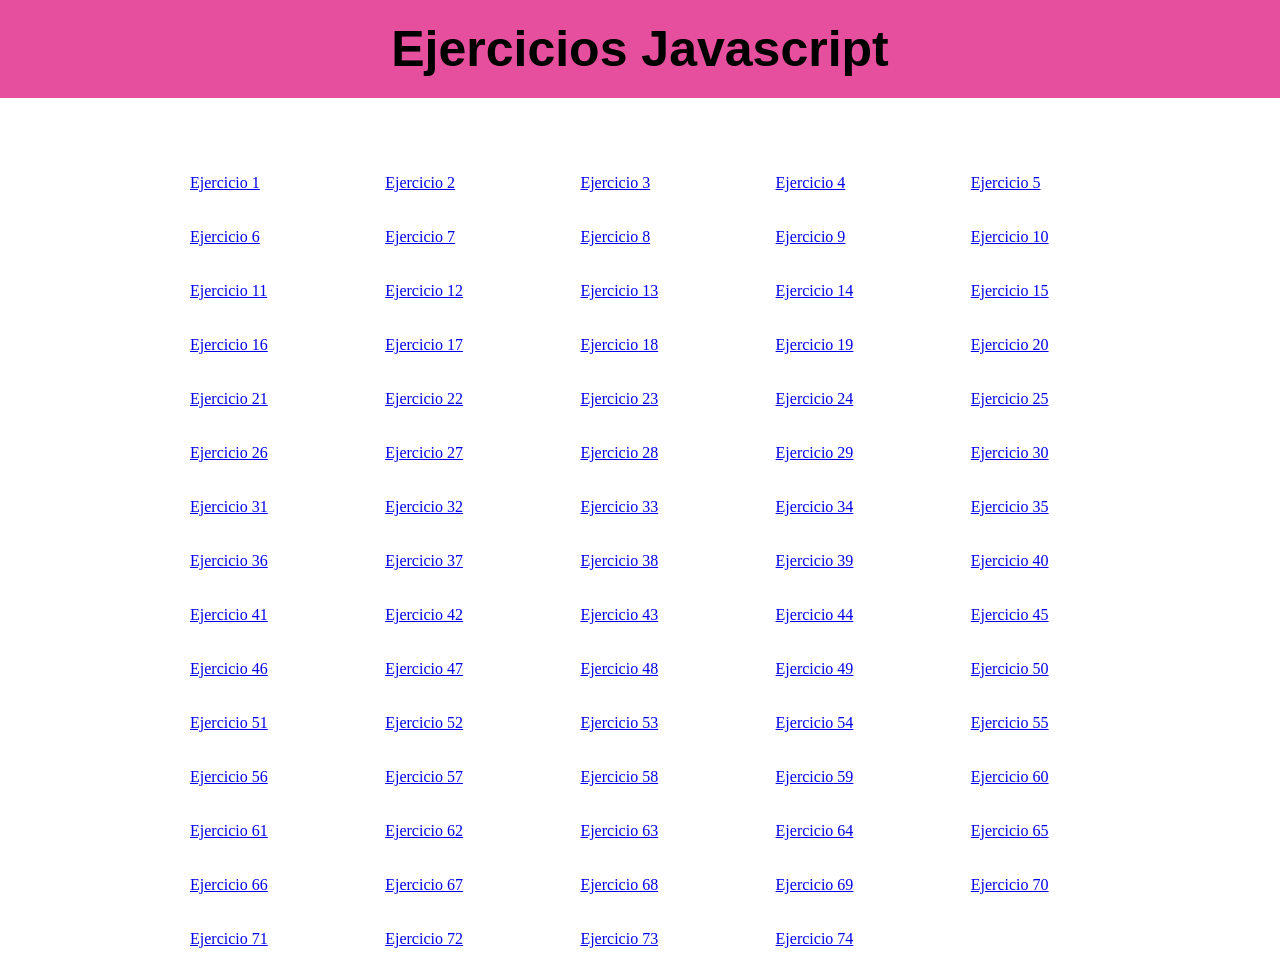
<file: index.html>
<!DOCTYPE html>
<html lang="en">
<head>
    <meta charset="UTF-8">
    <meta name="viewport" content="width=device-width, initial-scale=1.0">
    <link rel="stylesheet" href="style.css">
    <title>Ejercicios Javascript </title>
</head>
<body>
    <header>
        <div class="titulo">
  <p> Ejercicios Javascript</p>
        </div>
    </header>
    <div class="contenedor contenedor__lista">
        <ul class="contenedor__lista__vinculo">
        <li class="lista__vinculo"> <a href="ejercicios/ejercicio1.html" class="pregunta">Ejercicio 1</a></li>
        <li class="lista__vinculo"> <a href="ejercicios/ejercicio2.html" class="pregunta">Ejercicio 2</a></li>
        <li class="lista__vinculo"> <a href="ejercicios/ejercicio3.html" class="pregunta">Ejercicio 3</a></li>
        <li class="lista__vinculo"> <a href="ejercicios/ejercicio4.html" class="pregunta">Ejercicio 4</a></li>
        <li class="lista__vinculo"> <a href="ejercicios/ejercicio5.html" class="pregunta">Ejercicio 5</a></li>
        <li class="lista__vinculo"> <a href="ejercicios/ejercicio6.html" class="pregunta">Ejercicio 6</a></li>
        <li class="lista__vinculo"> <a href="ejercicios/ejercicio7.html" class="pregunta">Ejercicio 7</a></li>
        <li class="lista__vinculo"> <a href="ejercicios/ejercicio8.html" class="pregunta">Ejercicio 8</a></li>
        <li class="lista__vinculo"> <a href="ejercicios/ejercicio9.html" class="pregunta">Ejercicio 9</a></li>
        <li class="lista__vinculo"> <a href="ejercicios/ejercicio10.html" class="pregunta">Ejercicio 10</a></li>
        <li class="lista__vinculo"> <a href="ejercicios/ejercicio11.html" class="pregunta">Ejercicio 11</a></li>
        <li class="lista__vinculo"> <a href="ejercicios/ejercicio12.html" class="pregunta">Ejercicio 12</a></li>
        <li class="lista__vinculo"> <a href="ejercicios/ejercicio13.html" class="pregunta">Ejercicio 13</a></li>
        <li class="lista__vinculo"> <a href="ejercicios/ejercicio14.html" class="pregunta">Ejercicio 14</a></li>
        <li class="lista__vinculo"> <a href="ejercicios/ejercicio15.html" class="pregunta">Ejercicio 15</a></li>
        <li class="lista__vinculo"> <a href="ejercicios/ejercicio16.html" class="pregunta">Ejercicio 16</a></li>
        <li class="lista__vinculo"> <a href="ejercicios/ejercicio17.html" class="pregunta">Ejercicio 17</a></li>
        <li class="lista__vinculo"> <a href="ejercicios/ejercicio18.html" class="pregunta">Ejercicio 18</a></li>
        <li class="lista__vinculo"> <a href="ejercicios/ejercicio19.html" class="pregunta">Ejercicio 19</a></li>
        <li class="lista__vinculo"> <a href="ejercicios/ejercicio20.html" class="pregunta">Ejercicio 20</a></li>
        <li class="lista__vinculo"> <a href="ejercicios/ejercicio21.html" class="pregunta">Ejercicio 21</a></li>
        <li class="lista__vinculo"> <a href="ejercicios/ejercicio22.html" class="pregunta">Ejercicio 22</a></li>
        <li class="lista__vinculo"> <a href="ejercicios/ejercicio23.html" class="pregunta">Ejercicio 23</a></li>
        <li class="lista__vinculo"> <a href="ejercicios/ejercicio24.html" class="pregunta">Ejercicio 24</a></li>
        <li class="lista__vinculo"> <a href="ejercicios/ejercicio25.html" class="pregunta">Ejercicio 25</a></li>
        <li class="lista__vinculo"> <a href="ejercicios/ejercicio26.html" class="pregunta">Ejercicio 26</a></li>
        <li class="lista__vinculo"> <a href="ejercicios/ejercicio27.html" class="pregunta">Ejercicio 27</a></li>
        <li class="lista__vinculo"> <a href="ejercicios/ejercicio28.html" class="pregunta">Ejercicio 28</a></li>
        <li class="lista__vinculo"> <a href="ejercicios/ejercicio29.html" class="pregunta">Ejercicio 29</a></li>
        <li class="lista__vinculo"> <a href="ejercicios/ejercicio30.html" class="pregunta">Ejercicio 30</a></li>
        <li class="lista__vinculo"> <a href="ejercicios/ejercicio31.html" class="pregunta">Ejercicio 31</a></li>
        <li class="lista__vinculo"> <a href="ejercicios/ejercicio32.html" class="pregunta">Ejercicio 32</a></li>
        <li class="lista__vinculo"> <a href="ejercicios/ejercicio33.html" class="pregunta">Ejercicio 33</a></li>
        <li class="lista__vinculo"> <a href="ejercicios/ejercicio34.html" class="pregunta">Ejercicio 34</a></li>
        <li class="lista__vinculo"> <a href="ejercicios/ejercicio35.html" class="pregunta">Ejercicio 35</a></li>
        <li class="lista__vinculo"> <a href="ejercicios/ejercicio36.html" class="pregunta">Ejercicio 36</a></li>
        <li class="lista__vinculo"> <a href="ejercicios/ejercicio37.html" class="pregunta">Ejercicio 37</a></li>
        <li class="lista__vinculo"> <a href="ejercicios/ejercicio38.html" class="pregunta">Ejercicio 38</a></li>
        <li class="lista__vinculo"> <a href="ejercicios/ejercicio39.html" class="pregunta">Ejercicio 39</a></li>
        <li class="lista__vinculo"> <a href="ejercicios/ejercicio40.html" class="pregunta">Ejercicio 40</a></li>
        <li class="lista__vinculo"> <a href="ejercicios/ejercicio41.html" class="pregunta">Ejercicio 41</a></li>
        <li class="lista__vinculo"> <a href="ejercicios/ejercicio42.html" class="pregunta">Ejercicio 42</a></li>
        <li class="lista__vinculo"> <a href="ejercicios/ejercicio43.html" class="pregunta">Ejercicio 43</a></li>
        <li class="lista__vinculo"> <a href="ejercicios/ejercicio44.html" class="pregunta">Ejercicio 44</a></li>
        <li class="lista__vinculo"> <a href="ejercicios/ejercicio45.html" class="pregunta">Ejercicio 45</a></li>
        <li class="lista__vinculo"> <a href="ejercicios/ejercicio46.html" class="pregunta">Ejercicio 46</a></li>
        <li class="lista__vinculo"> <a href="ejercicios/ejercicio47.html" class="pregunta">Ejercicio 47</a></li>
        <li class="lista__vinculo"> <a href="ejercicios/ejercicio48.html" class="pregunta">Ejercicio 48</a></li>
        <li class="lista__vinculo"> <a href="ejercicios/ejercicio49.html" class="pregunta">Ejercicio 49</a></li>
        <li class="lista__vinculo"> <a href="ejercicios/ejercicio50.html" class="pregunta">Ejercicio 50</a></li>
        <li class="lista__vinculo"> <a href="ejercicios/ejercicio51.html" class="pregunta">Ejercicio 51</a></li>
        <li class="lista__vinculo"> <a href="ejercicios/ejercicio52.html" class="pregunta">Ejercicio 52</a></li>
        <li class="lista__vinculo"> <a href="ejercicios/ejercicio53.html" class="pregunta">Ejercicio 53</a></li>
        <li class="lista__vinculo"> <a href="ejercicios/ejercicio54.html" class="pregunta">Ejercicio 54</a></li>
        <li class="lista__vinculo"> <a href="ejercicios/ejercicio55.html" class="pregunta">Ejercicio 55</a></li>
        <li class="lista__vinculo"> <a href="ejercicios/ejercicio56.html" class="pregunta">Ejercicio 56</a></li>
        <li class="lista__vinculo"> <a href="ejercicios/ejercicio57.html" class="pregunta">Ejercicio 57</a></li>
        <li class="lista__vinculo"> <a href="ejercicios/ejercicio58.html" class="pregunta">Ejercicio 58</a></li>
        <li class="lista__vinculo"> <a href="ejercicios/ejercicio59.html" class="pregunta">Ejercicio 59</a></li>
        <li class="lista__vinculo"> <a href="ejercicios/ejercicio60.html" class="pregunta">Ejercicio 60</a></li>
        <li class="lista__vinculo"> <a href="ejercicios/ejercicio61.html" class="pregunta">Ejercicio 61</a></li>
        <li class="lista__vinculo"> <a href="ejercicios/ejercicio62.html" class="pregunta">Ejercicio 62</a></li>
        <li class="lista__vinculo"> <a href="ejercicios/ejercicio63.html" class="pregunta">Ejercicio 63</a></li>
        <li class="lista__vinculo"> <a href="ejercicios/ejercicio64.html" class="pregunta">Ejercicio 64</a></li>
        <li class="lista__vinculo"> <a href="ejercicios/ejercicio65.html" class="pregunta">Ejercicio 65</a></li>
        <li class="lista__vinculo"> <a href="ejercicios/ejercicio66.html" class="pregunta">Ejercicio 66</a></li>
        <li class="lista__vinculo"> <a href="ejercicios/ejercicio67.html" class="pregunta">Ejercicio 67</a></li>
        <li class="lista__vinculo"> <a href="ejercicios/ejercicio68.html" class="pregunta">Ejercicio 68</a></li>
        <li class="lista__vinculo"> <a href="ejercicios/ejercicio69.html" class="pregunta">Ejercicio 69</a></li>
        <li class="lista__vinculo"> <a href="ejercicios/ejercicio70.html" class="pregunta">Ejercicio 70</a></li>
        <li class="lista__vinculo"> <a href="ejercicios/ejercicio71.html" class="pregunta">Ejercicio 71</a></li>
        <li class="lista__vinculo"> <a href="ejercicios/ejercicio72.html" class="pregunta">Ejercicio 72</a></li>
        <li class="lista__vinculo"> <a href="ejercicios/ejercicio73.html" class="pregunta">Ejercicio 73</a></li>
        <li class="lista__vinculo"> <a href="ejercicios/ejercicio74.html" class="pregunta">Ejercicio 74</a></li>
        </ul>
        </div>
</body>
</html>
</file>
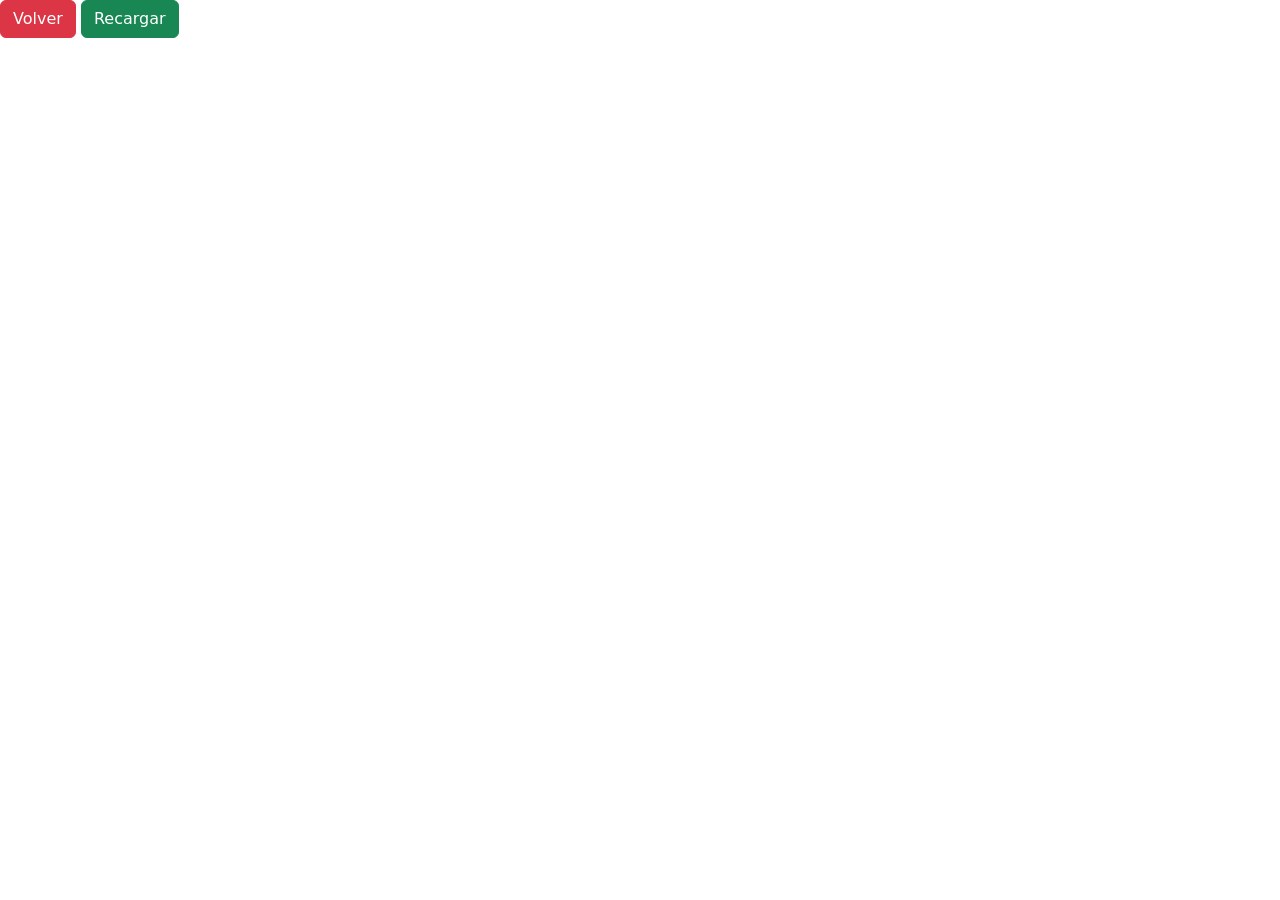
<file: ejercicios/ejercicio1.html>
<!DOCTYPE html>
<html lang="en">
<head>
    <meta charset="UTF-8">
    <link href="https://cdn.jsdelivr.net/npm/bootstrap@5.3.3/dist/css/bootstrap.min.css" rel="stylesheet" integrity="sha384-QWTKZyjpPEjISv5WaRU9OFeRpok6YctnYmDr5pNlyT2bRjXh0JMhjY6hW+ALEwIH" crossorigin="anonymous">
    <meta name="viewport" content="width=device-width, initial-scale=1.0">
    <title>Document</title>
</head>
<body>
    <script src="ejercicio1.js"></script>
    <a href="/index.html" class="btn btn-danger" role="button" aria-disabled="true"> Volver </a>
    <a href="javascript:location.reload()" class="btn btn-success" role="button" aria-disabled="true">Recargar</a>
</body>
</html>
</file>
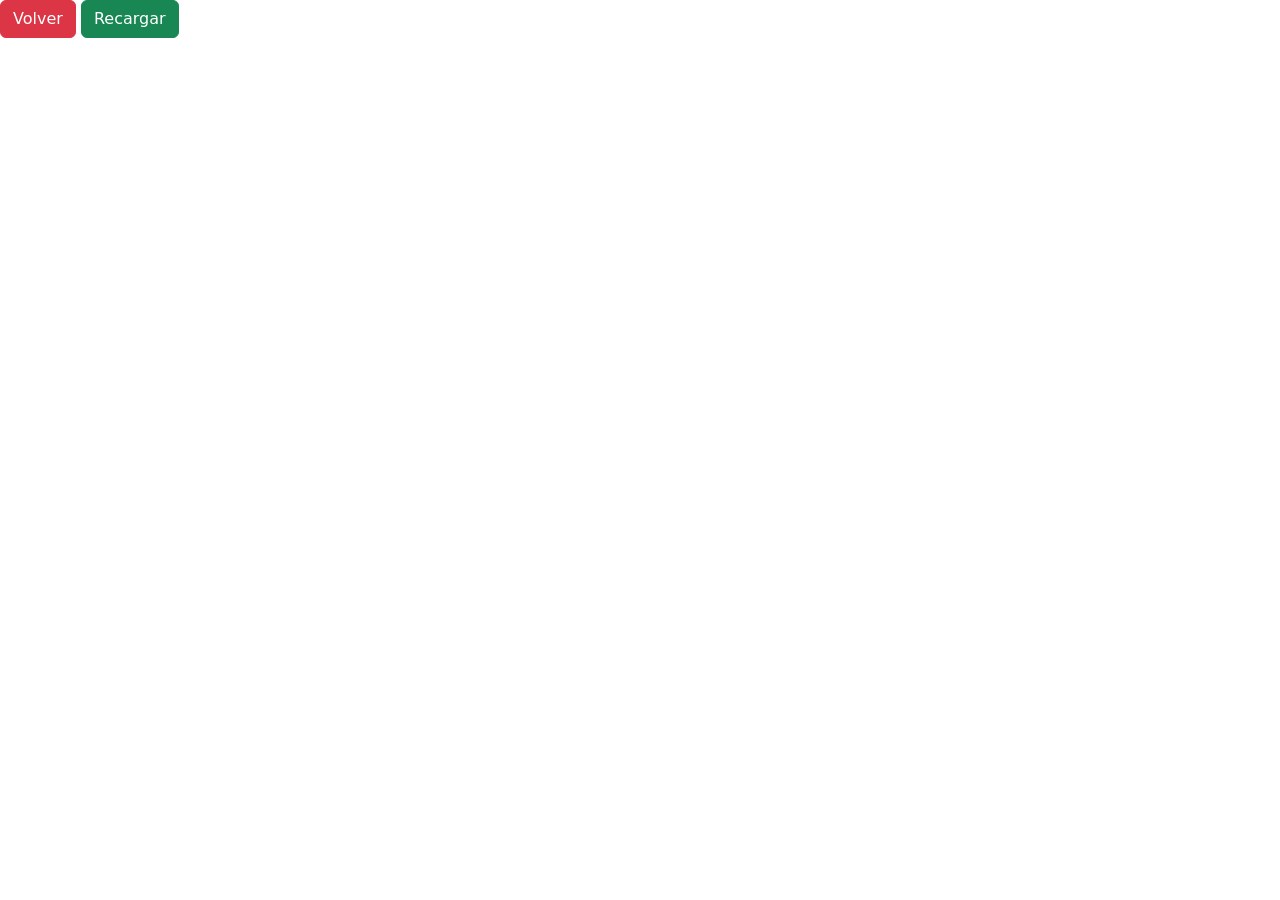
<file: ejercicios/ejercicio10.html>
<!DOCTYPE html>
<html lang="en">
<head>
    <meta charset="UTF-8">
    <link href="https://cdn.jsdelivr.net/npm/bootstrap@5.3.3/dist/css/bootstrap.min.css" rel="stylesheet" integrity="sha384-QWTKZyjpPEjISv5WaRU9OFeRpok6YctnYmDr5pNlyT2bRjXh0JMhjY6hW+ALEwIH" crossorigin="anonymous">
    <meta name="viewport" content="width=device-width, initial-scale=1.0">
    <title>Document</title>
</head>
<body>
    <script src="ejercicio10.js"></script>
    <a href="/index.html" class="btn btn-danger" role="button" aria-disabled="true"> Volver </a>
    <a href="javascript:location.reload()" class="btn btn-success" role="button" aria-disabled="true">Recargar</a>
</body>
</html>
</file>
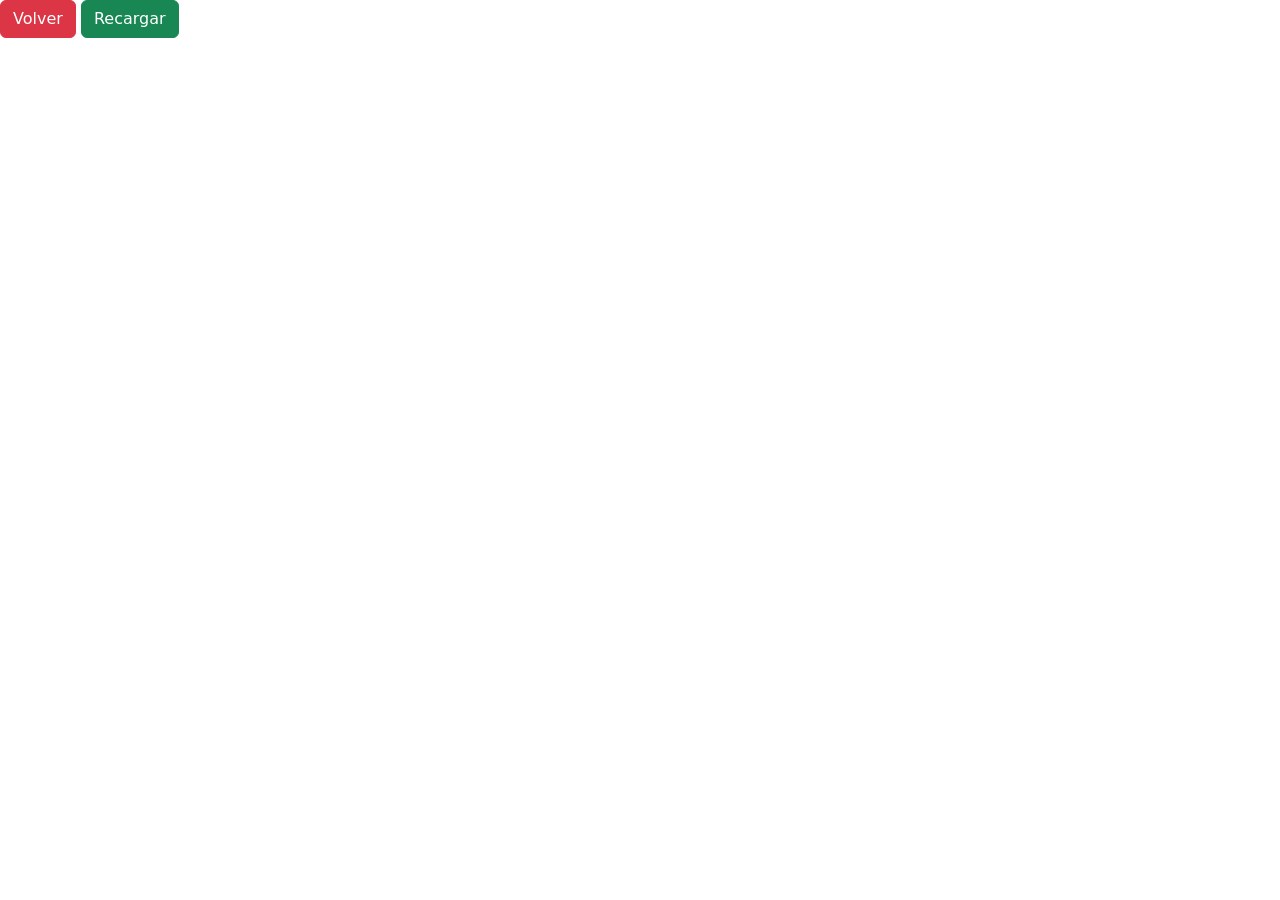
<file: ejercicios/ejercicio11.html>
<!DOCTYPE html>
<html lang="en">
<head>
    <meta charset="UTF-8">
    <link href="https://cdn.jsdelivr.net/npm/bootstrap@5.3.3/dist/css/bootstrap.min.css" rel="stylesheet" integrity="sha384-QWTKZyjpPEjISv5WaRU9OFeRpok6YctnYmDr5pNlyT2bRjXh0JMhjY6hW+ALEwIH" crossorigin="anonymous">
    <meta name="viewport" content="width=device-width, initial-scale=1.0">
    <title>Document</title>
</head>
<body>
    <script src="ejercicio11.js"></script>
    <a href="/index.html" class="btn btn-danger" role="button" aria-disabled="true"> Volver </a>
    <a href="javascript:location.reload()" class="btn btn-success" role="button" aria-disabled="true">Recargar</a>
</body>
</html>
</file>
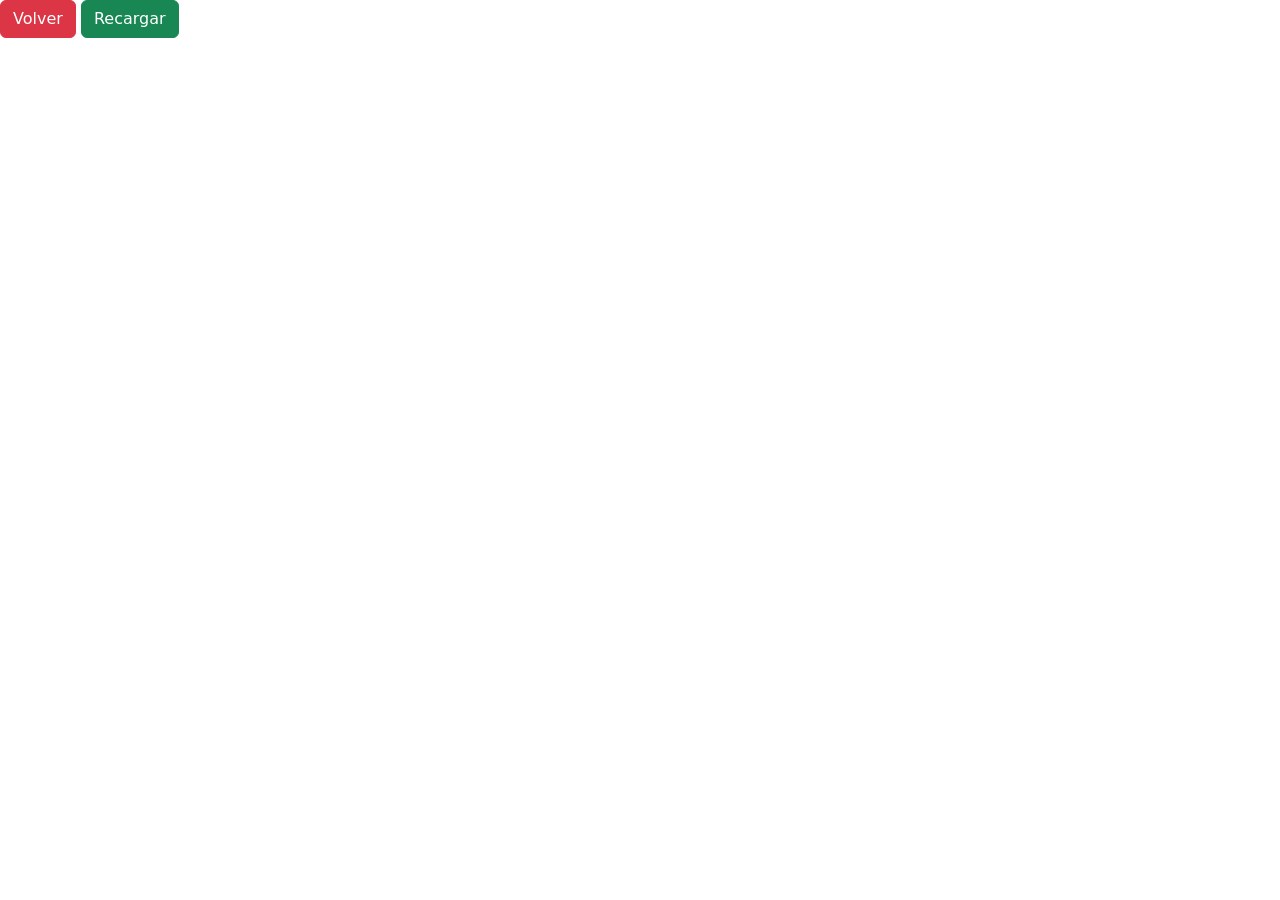
<file: ejercicios/ejercicio12.html>
<!DOCTYPE html>
<html lang="en">
<head>
    <meta charset="UTF-8">
    <link href="https://cdn.jsdelivr.net/npm/bootstrap@5.3.3/dist/css/bootstrap.min.css" rel="stylesheet" integrity="sha384-QWTKZyjpPEjISv5WaRU9OFeRpok6YctnYmDr5pNlyT2bRjXh0JMhjY6hW+ALEwIH" crossorigin="anonymous">
    <meta name="viewport" content="width=device-width, initial-scale=1.0">
    <title>Document</title>
</head>
<body>
    <script src="ejercicio12.js"></script>
    <a href="/index.html" class="btn btn-danger" role="button" aria-disabled="true"> Volver </a>
    <a href="javascript:location.reload()" class="btn btn-success" role="button" aria-disabled="true">Recargar</a>
</body>
</html>
</file>
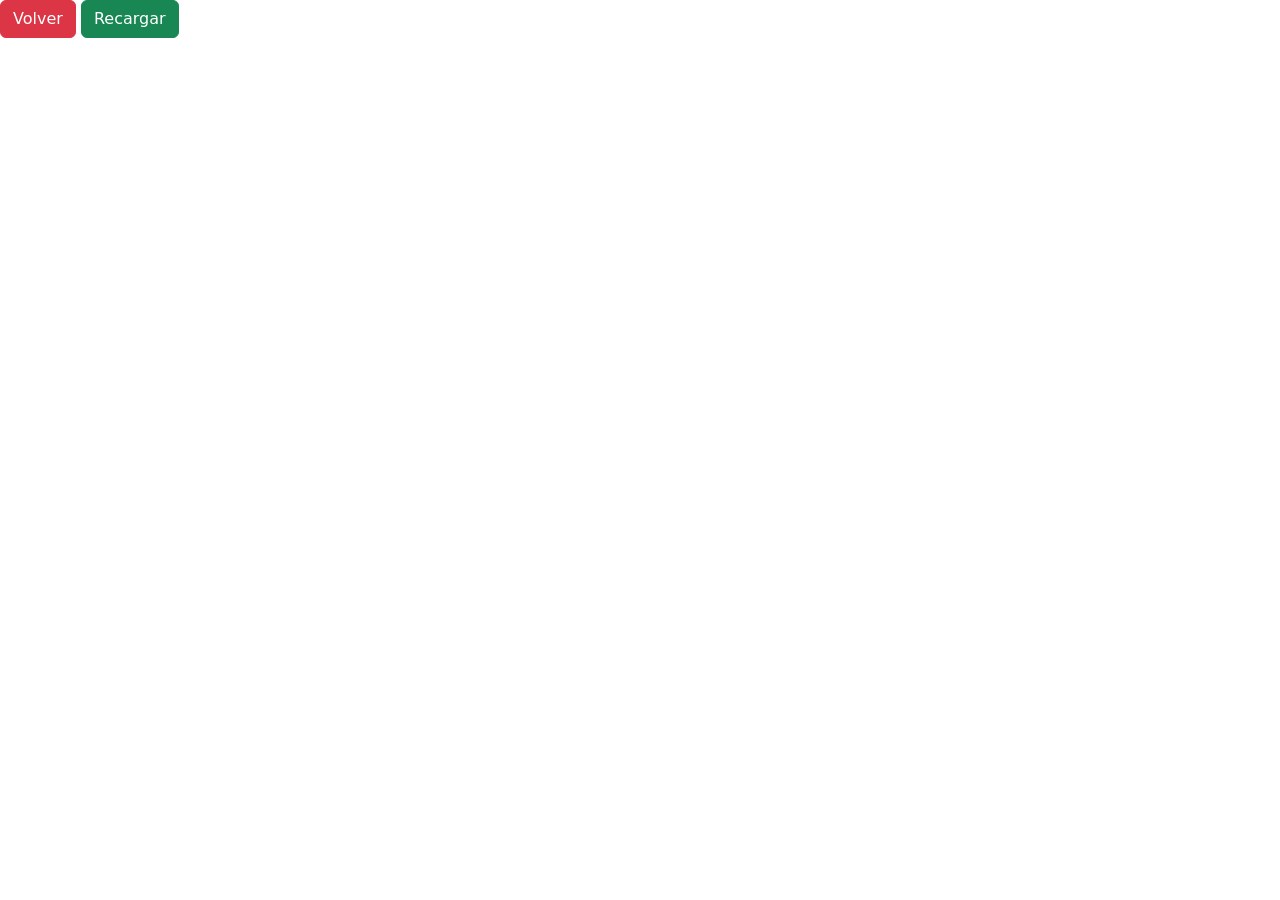
<file: ejercicios/ejercicio14.html>
<!DOCTYPE html>
<html lang="en">
<head>
    <meta charset="UTF-8">
    <link href="https://cdn.jsdelivr.net/npm/bootstrap@5.3.3/dist/css/bootstrap.min.css" rel="stylesheet" integrity="sha384-QWTKZyjpPEjISv5WaRU9OFeRpok6YctnYmDr5pNlyT2bRjXh0JMhjY6hW+ALEwIH" crossorigin="anonymous">
    <meta name="viewport" content="width=device-width, initial-scale=1.0">
    <title>Document</title>
</head>
<body>
    <script src="ejercicio14.js"></script>
    <a href="/index.html" class="btn btn-danger" role="button" aria-disabled="true"> Volver </a>
    <a href="javascript:location.reload()" class="btn btn-success" role="button" aria-disabled="true">Recargar</a>
</body>
</html>
</file>
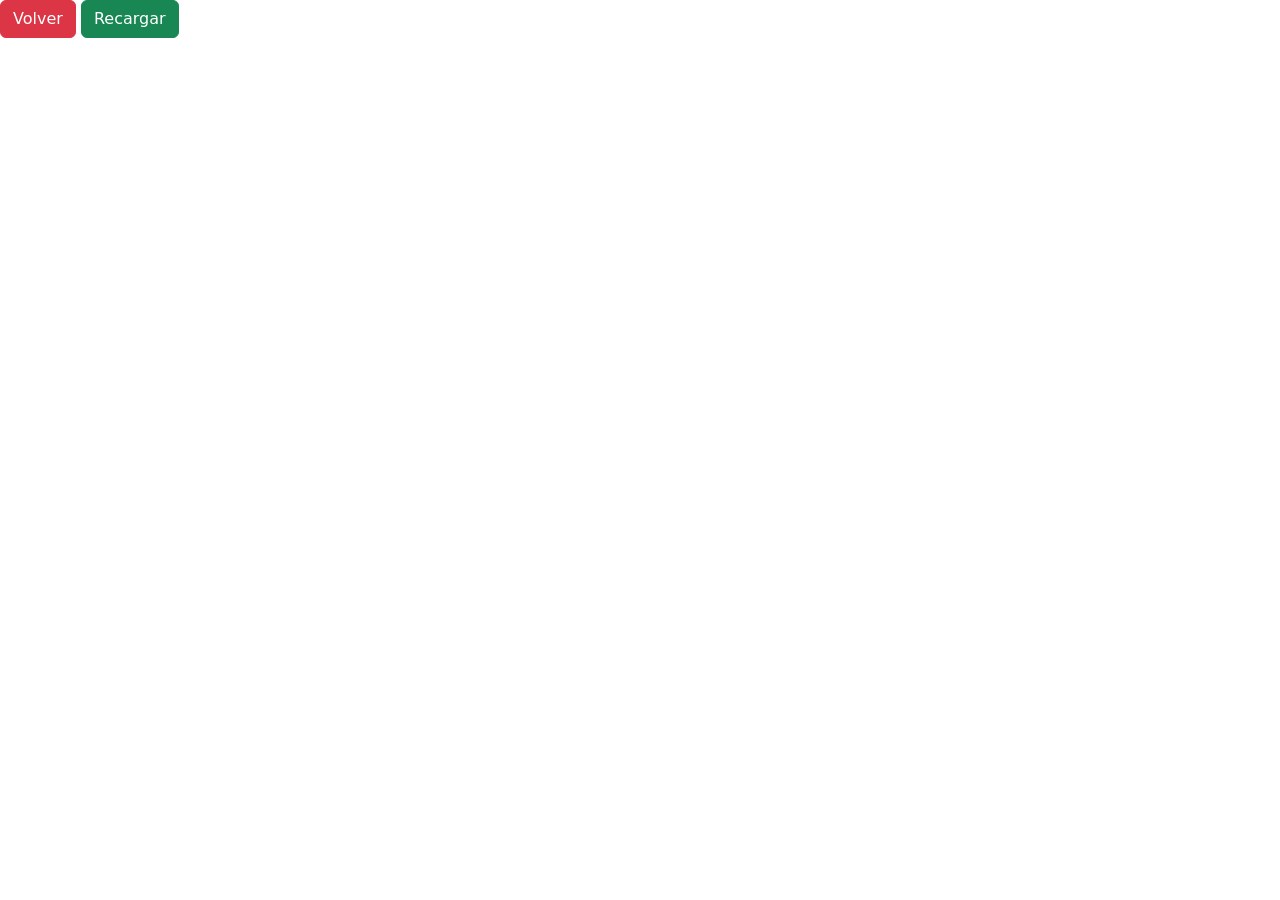
<file: ejercicios/ejercicio15.html>
<!DOCTYPE html>
<html lang="en">
<head>
    <meta charset="UTF-8">
    <link href="https://cdn.jsdelivr.net/npm/bootstrap@5.3.3/dist/css/bootstrap.min.css" rel="stylesheet" integrity="sha384-QWTKZyjpPEjISv5WaRU9OFeRpok6YctnYmDr5pNlyT2bRjXh0JMhjY6hW+ALEwIH" crossorigin="anonymous">
    <meta name="viewport" content="width=device-width, initial-scale=1.0">
    <title>Document</title>
</head>
<body>
    <script src="ejercicio15.js"></script>
    <a href="/index.html" class="btn btn-danger" role="button" aria-disabled="true"> Volver </a>
    <a href="javascript:location.reload()" class="btn btn-success" role="button" aria-disabled="true">Recargar</a>
</body>
</html>
</file>
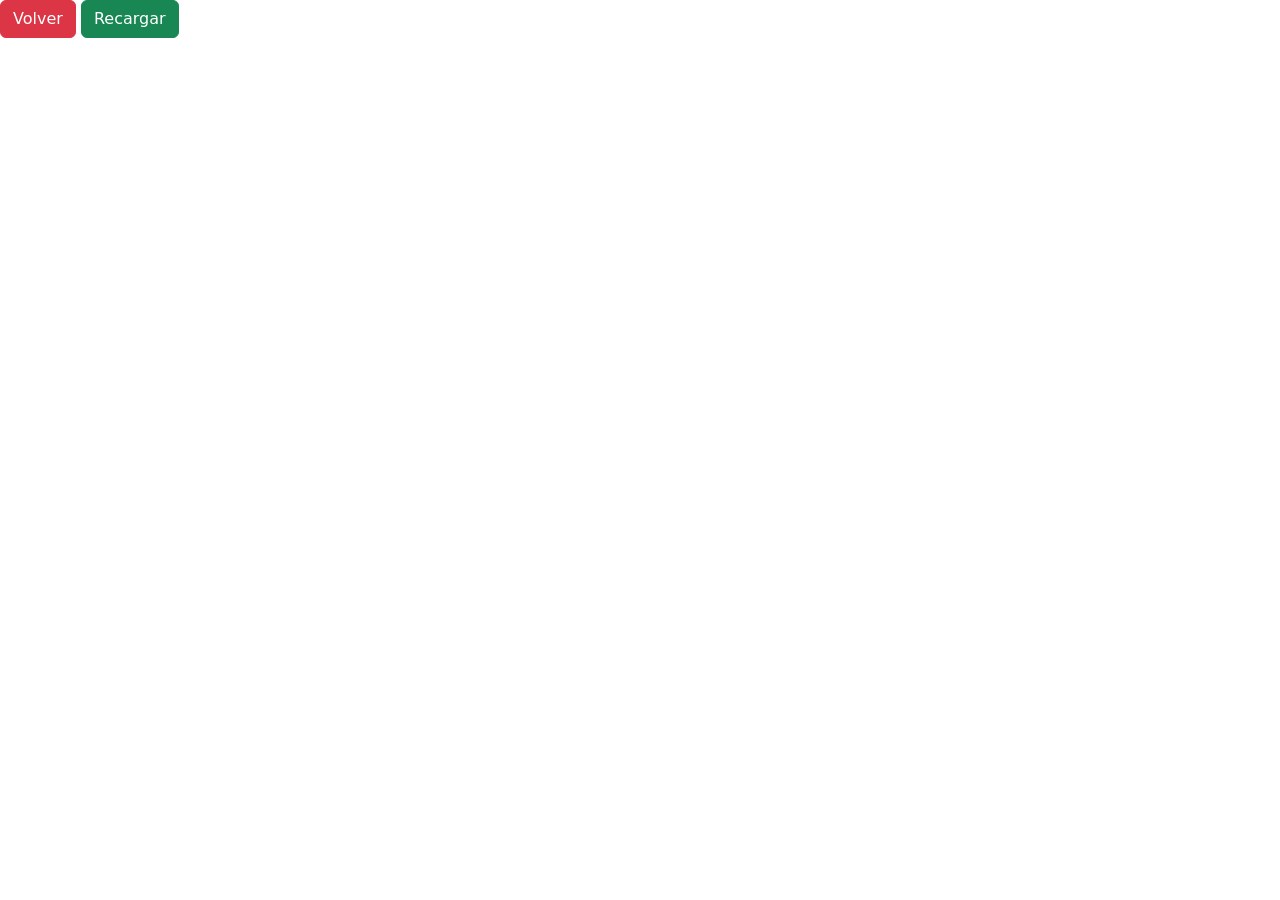
<file: ejercicios/ejercicio16.html>
<!DOCTYPE html>
<html lang="en">
<head>
    <meta charset="UTF-8">
    <link href="https://cdn.jsdelivr.net/npm/bootstrap@5.3.3/dist/css/bootstrap.min.css" rel="stylesheet" integrity="sha384-QWTKZyjpPEjISv5WaRU9OFeRpok6YctnYmDr5pNlyT2bRjXh0JMhjY6hW+ALEwIH" crossorigin="anonymous">
    <meta name="viewport" content="width=device-width, initial-scale=1.0">
    <title>Document</title>
</head>
<body>
    <script src="ejercicio16.js"></script>
    <a href="/index.html" class="btn btn-danger" role="button" aria-disabled="true"> Volver </a>
    <a href="javascript:location.reload()" class="btn btn-success" role="button" aria-disabled="true">Recargar</a>
</body>
</html>
</file>
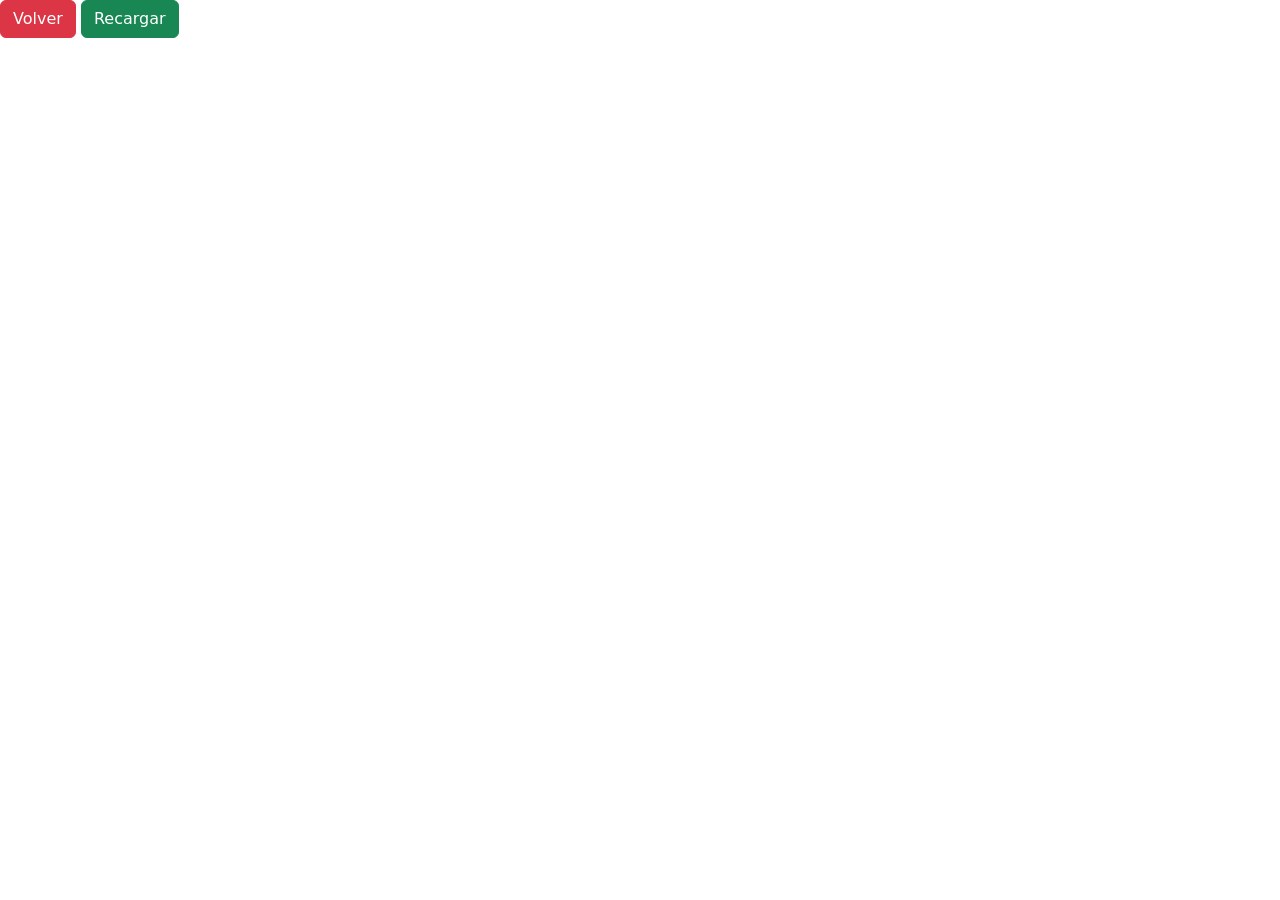
<file: ejercicios/ejercicio17.html>
<!DOCTYPE html>
<html lang="en">
<head>
    <meta charset="UTF-8">
    <link href="https://cdn.jsdelivr.net/npm/bootstrap@5.3.3/dist/css/bootstrap.min.css" rel="stylesheet" integrity="sha384-QWTKZyjpPEjISv5WaRU9OFeRpok6YctnYmDr5pNlyT2bRjXh0JMhjY6hW+ALEwIH" crossorigin="anonymous">
    <meta name="viewport" content="width=device-width, initial-scale=1.0">
    <title>Document</title>
</head>
<body>
    <script src="ejercicio17.js"></script>
    <a href="/index.html" class="btn btn-danger" role="button" aria-disabled="true"> Volver </a>
    <a href="javascript:location.reload()" class="btn btn-success" role="button" aria-disabled="true">Recargar</a>
</body>
</html>
</file>
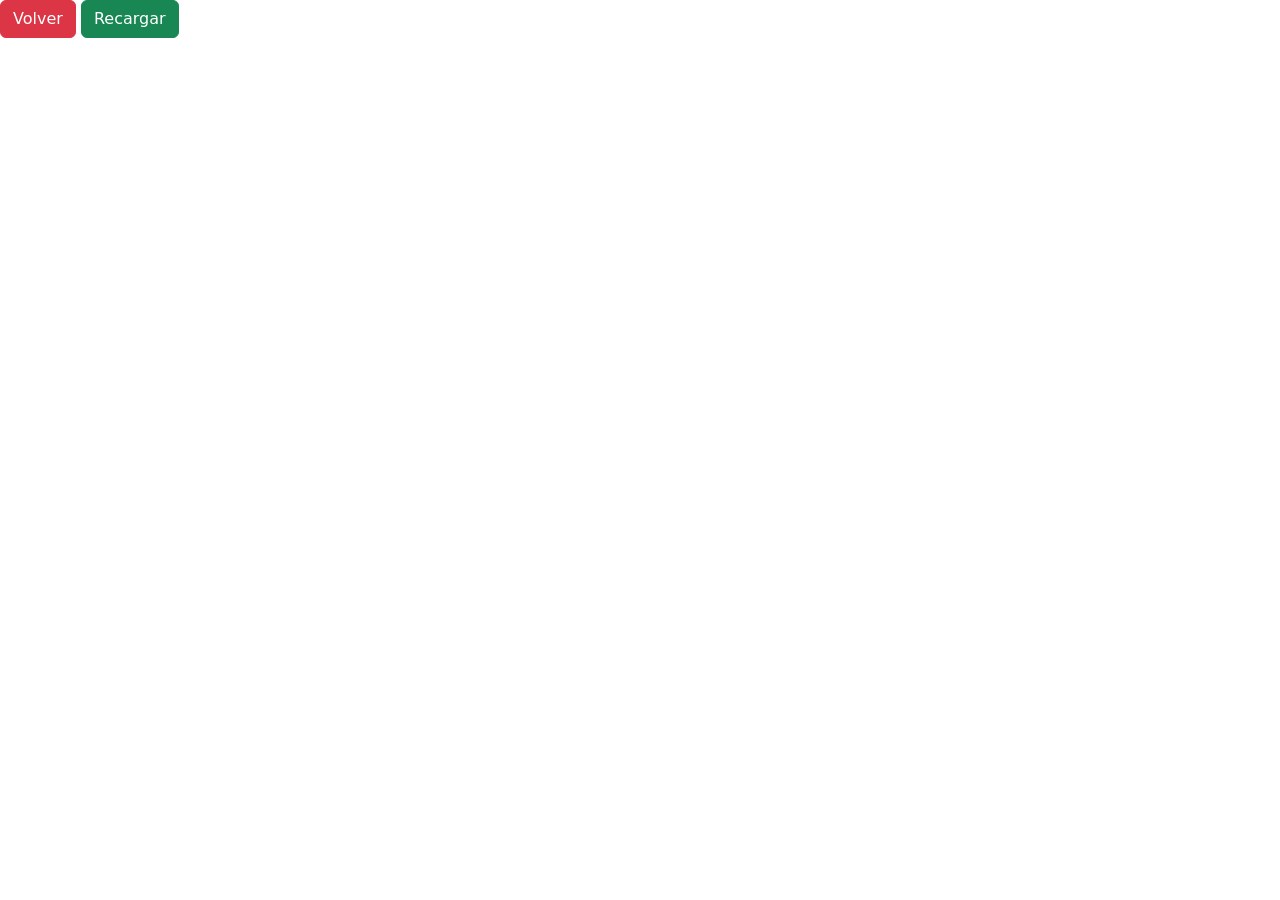
<file: ejercicios/ejercicio18.html>
<!DOCTYPE html>
<html lang="en">
<head>
    <meta charset="UTF-8">
    <link href="https://cdn.jsdelivr.net/npm/bootstrap@5.3.3/dist/css/bootstrap.min.css" rel="stylesheet" integrity="sha384-QWTKZyjpPEjISv5WaRU9OFeRpok6YctnYmDr5pNlyT2bRjXh0JMhjY6hW+ALEwIH" crossorigin="anonymous">
    <meta name="viewport" content="width=device-width, initial-scale=1.0">
    <title>Document</title>
</head>
<body>
    <script src="ejercicio18.js"></script>
    <a href="/index.html" class="btn btn-danger" role="button" aria-disabled="true"> Volver </a>
    <a href="javascript:location.reload()" class="btn btn-success" role="button" aria-disabled="true">Recargar</a>
</body>
</html>
</file>
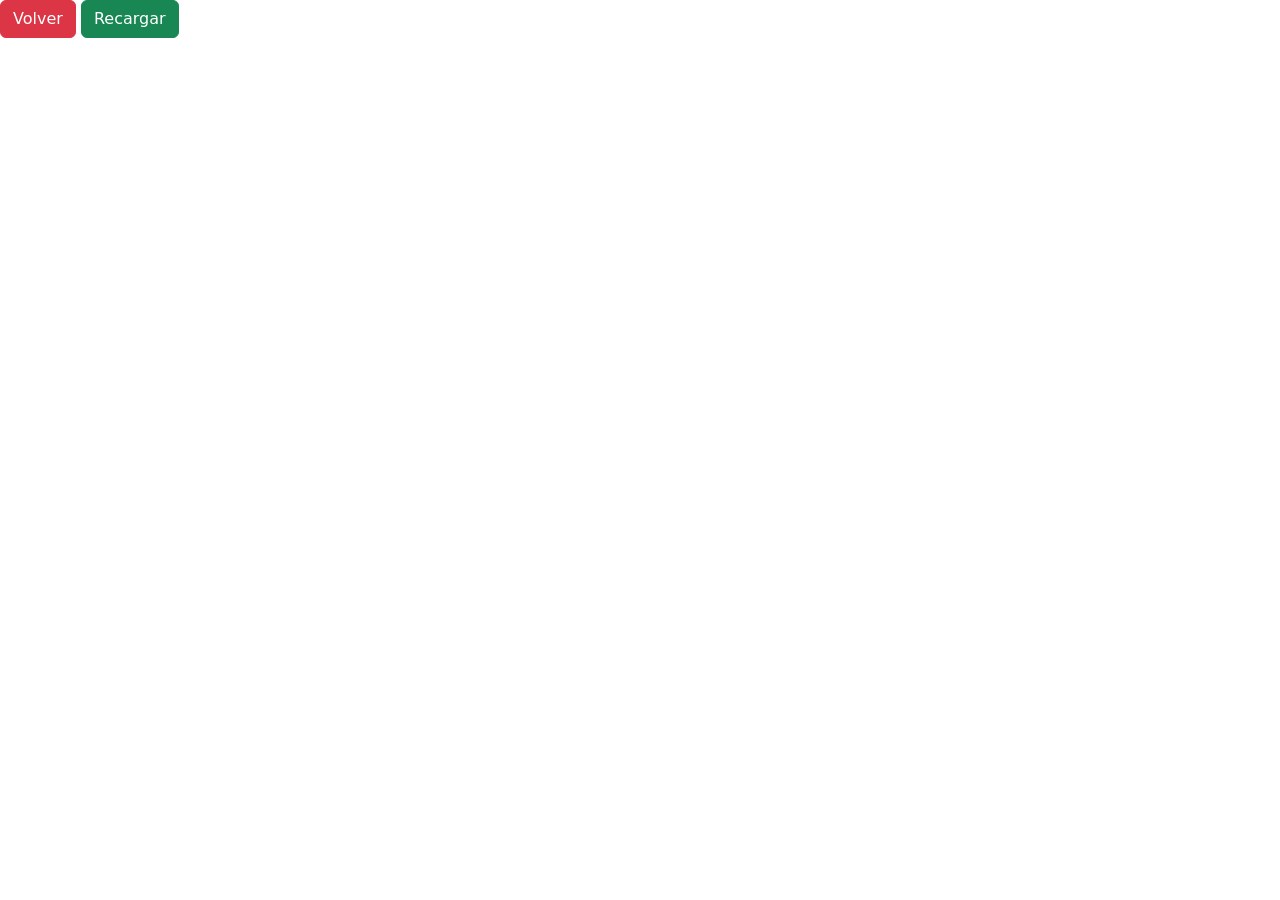
<file: ejercicios/ejercicio19.html>
<!DOCTYPE html>
<html lang="en">
<head>
    <meta charset="UTF-8">
    <link href="https://cdn.jsdelivr.net/npm/bootstrap@5.3.3/dist/css/bootstrap.min.css" rel="stylesheet" integrity="sha384-QWTKZyjpPEjISv5WaRU9OFeRpok6YctnYmDr5pNlyT2bRjXh0JMhjY6hW+ALEwIH" crossorigin="anonymous">
    <meta name="viewport" content="width=device-width, initial-scale=1.0">
    <title>Document</title>
</head>
<body>
    <script src="ejercicio19.js"></script>
    <a href="/index.html" class="btn btn-danger" role="button" aria-disabled="true"> Volver </a>
    <a href="javascript:location.reload()" class="btn btn-success" role="button" aria-disabled="true">Recargar</a>
</body>
</html>
</file>
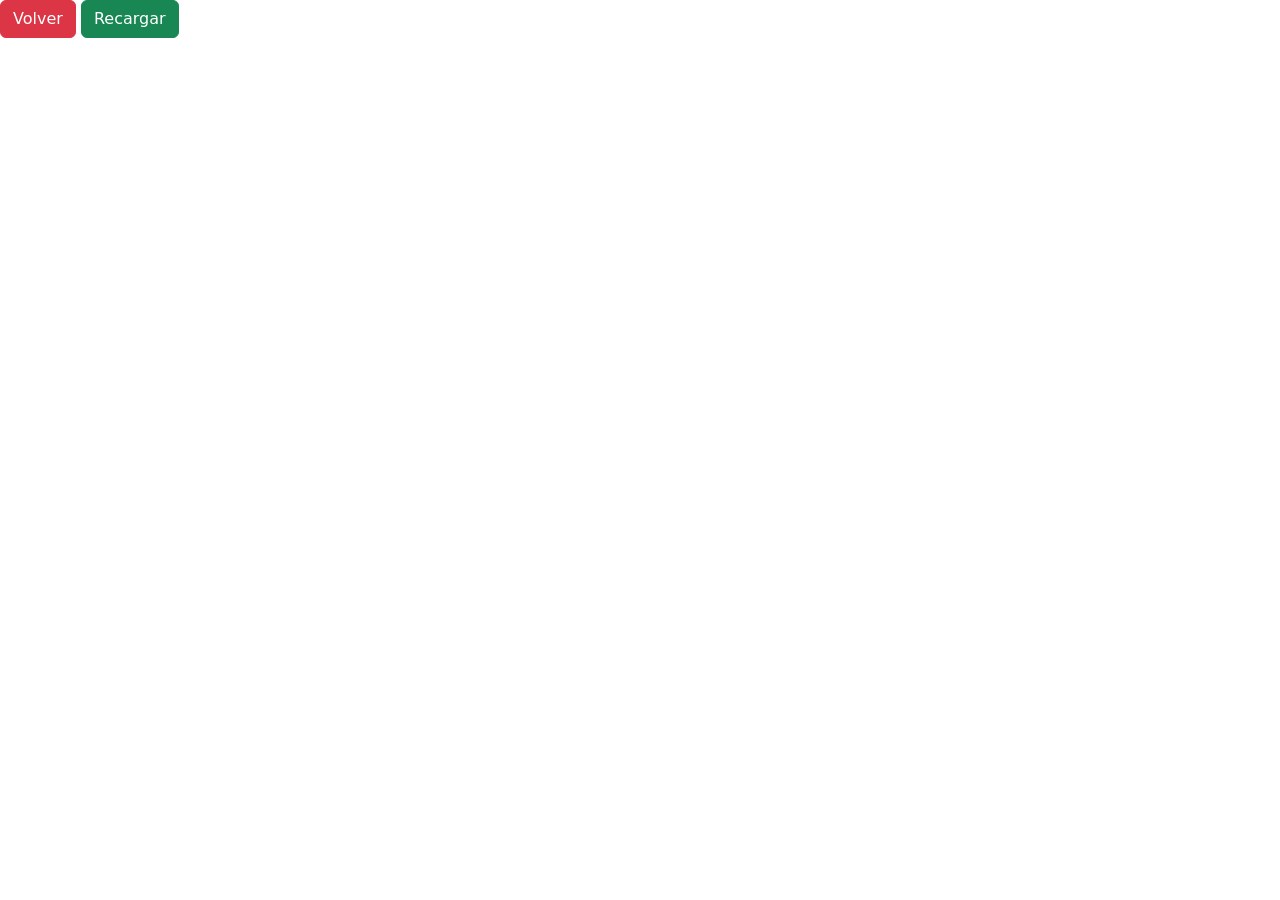
<file: ejercicios/ejercicio2.html>
<!DOCTYPE html>
<html lang="en">
<head>
    <meta charset="UTF-8">
    <link href="https://cdn.jsdelivr.net/npm/bootstrap@5.3.3/dist/css/bootstrap.min.css" rel="stylesheet" integrity="sha384-QWTKZyjpPEjISv5WaRU9OFeRpok6YctnYmDr5pNlyT2bRjXh0JMhjY6hW+ALEwIH" crossorigin="anonymous">
    <meta name="viewport" content="width=device-width, initial-scale=1.0">
    <title>Document</title>
</head>
<body>
    <script src="ejercicio2.js"></script>
    <a href="/index.html" class="btn btn-danger" role="button" aria-disabled="true"> Volver </a>
    <a href="javascript:location.reload()" class="btn btn-success" role="button" aria-disabled="true">Recargar</a>
</body>
</html>
</file>
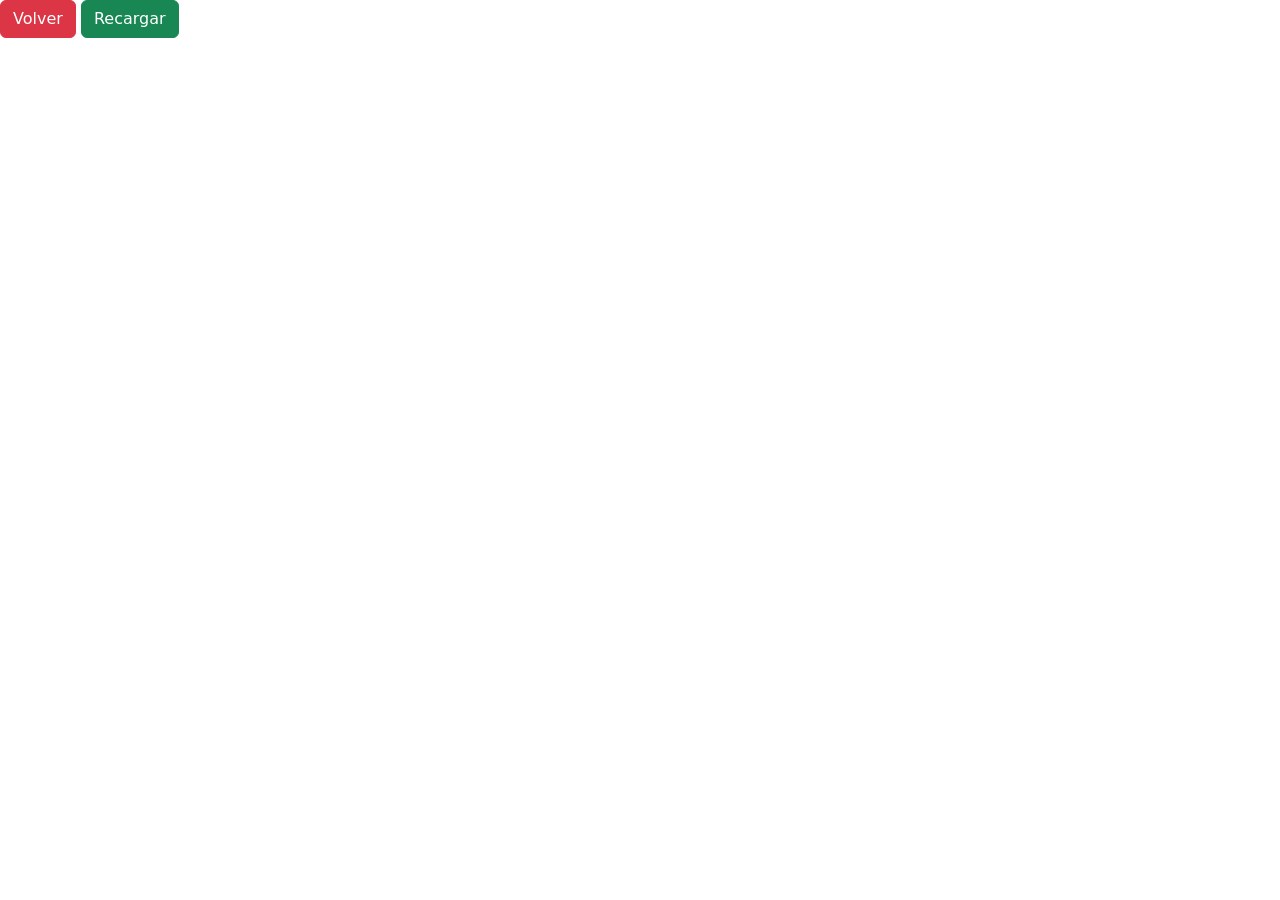
<file: ejercicios/ejercicio20.html>
<!DOCTYPE html>
<html lang="en">
<head>
    <meta charset="UTF-8">
    <link href="https://cdn.jsdelivr.net/npm/bootstrap@5.3.3/dist/css/bootstrap.min.css" rel="stylesheet" integrity="sha384-QWTKZyjpPEjISv5WaRU9OFeRpok6YctnYmDr5pNlyT2bRjXh0JMhjY6hW+ALEwIH" crossorigin="anonymous">
    <meta name="viewport" content="width=device-width, initial-scale=1.0">
    <title>Document</title>
</head>
<body>
    <script src="ejercicio20.js"></script>
    <a href="/index.html" class="btn btn-danger" role="button" aria-disabled="true"> Volver </a>
    <a href="javascript:location.reload()" class="btn btn-success" role="button" aria-disabled="true">Recargar</a>
</body>
</html>
</file>
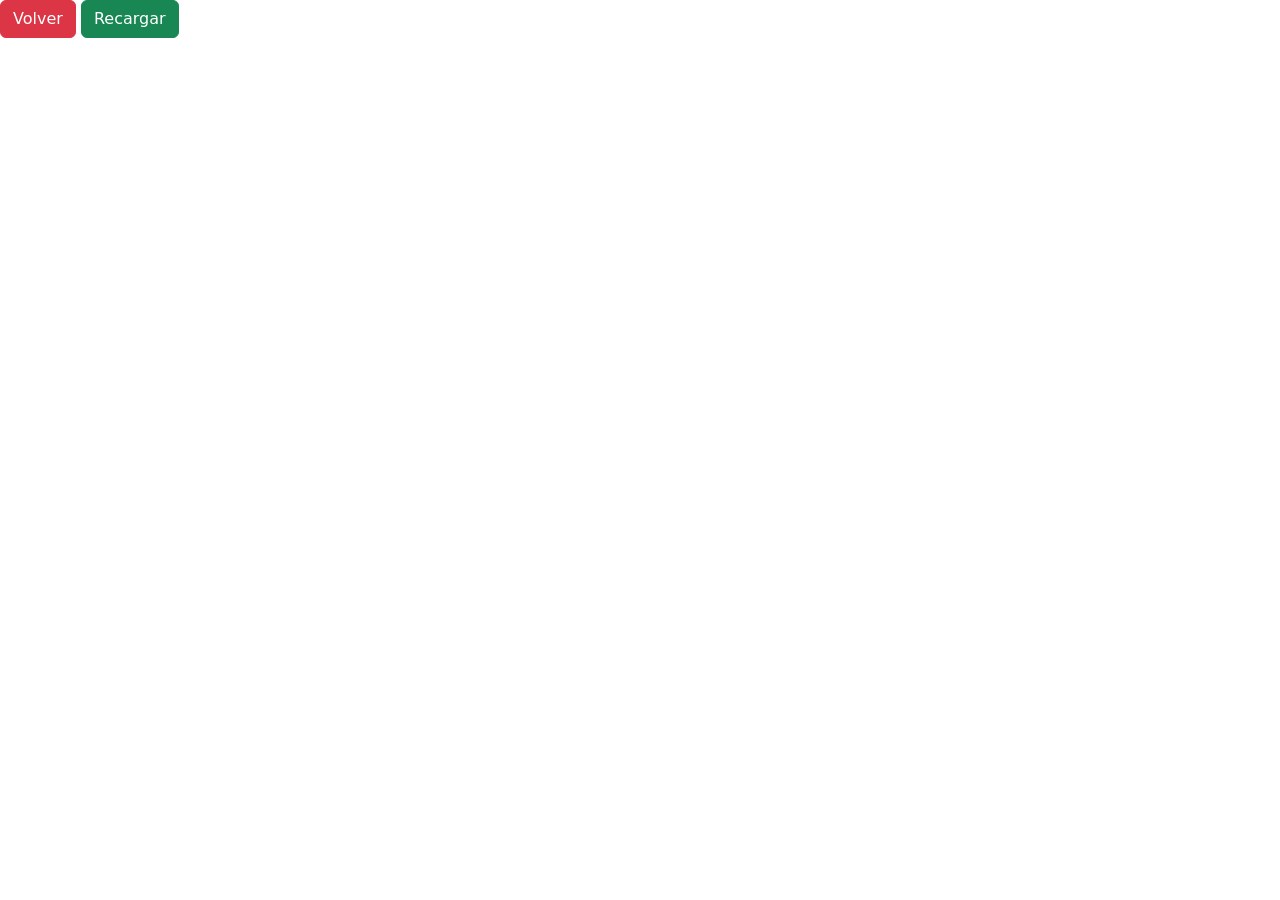
<file: ejercicios/ejercicio21.html>
<!DOCTYPE html>
<html lang="en">
<head>
    <meta charset="UTF-8">
    <link href="https://cdn.jsdelivr.net/npm/bootstrap@5.3.3/dist/css/bootstrap.min.css" rel="stylesheet" integrity="sha384-QWTKZyjpPEjISv5WaRU9OFeRpok6YctnYmDr5pNlyT2bRjXh0JMhjY6hW+ALEwIH" crossorigin="anonymous">
    <meta name="viewport" content="width=device-width, initial-scale=1.0">
    <title>Document</title>
</head>
<body>
    <script src="ejercicio21.js"></script>
    <a href="/index.html" class="btn btn-danger" role="button" aria-disabled="true"> Volver </a>
    <a href="javascript:location.reload()" class="btn btn-success" role="button" aria-disabled="true">Recargar</a>
</body>
</html>
</file>
<file: style.css>
.titulo__imagen {
    height: 80px;
    padding-right: 40px;
}
* {
    padding: none;
    margin: 0px;
    border: 0;
}
.titulo {
    display: flex;
    font-size: 50px;
    font-family: Arial, Helvetica, sans-serif;
    font-weight: 800;
    padding: 20px;
    justify-content: center;
    align-items: center;
}
header {
    width: 100%;
    background-color: rgb(229, 79, 157);
    justify-content: center;
    align-items: center;
    text-align: center;
}

.contenedor__lista {
    padding-top: 50px;
}
.contenedor {
    max-width: 1000px;
    margin: 0 auto;
}

div {
    display: block;
    unicode-bidi: isolate;
}

.contenedor__lista__vinculo {
    display: grid;
    grid-template-columns: repeat(5, 1fr);
    gap: 1rem;
    grid-auto-columns: 300px 100px;
}


ul {
    display: block;
    list-style-type: disc;
    margin-block-start: 1em;
    margin-block-end: 1em;
    margin-inline-start: 0px;
    margin-inline-end: 0px;
    padding-inline-start: 40px;
    unicode-bidi: isolate;
}
.vinculo__pregunta {
    text-decoration: none;
    color: rgb(175, 136, 136);
    background-color: rgba(254, 41, 98, 0.548);
}

li {
    display: list-item;
    text-align: -webkit-match-parent;
    unicode-bidi: isolate;
}

.lista__vinculo {
    list-style: none;
    padding: 10px;
}
</file>
